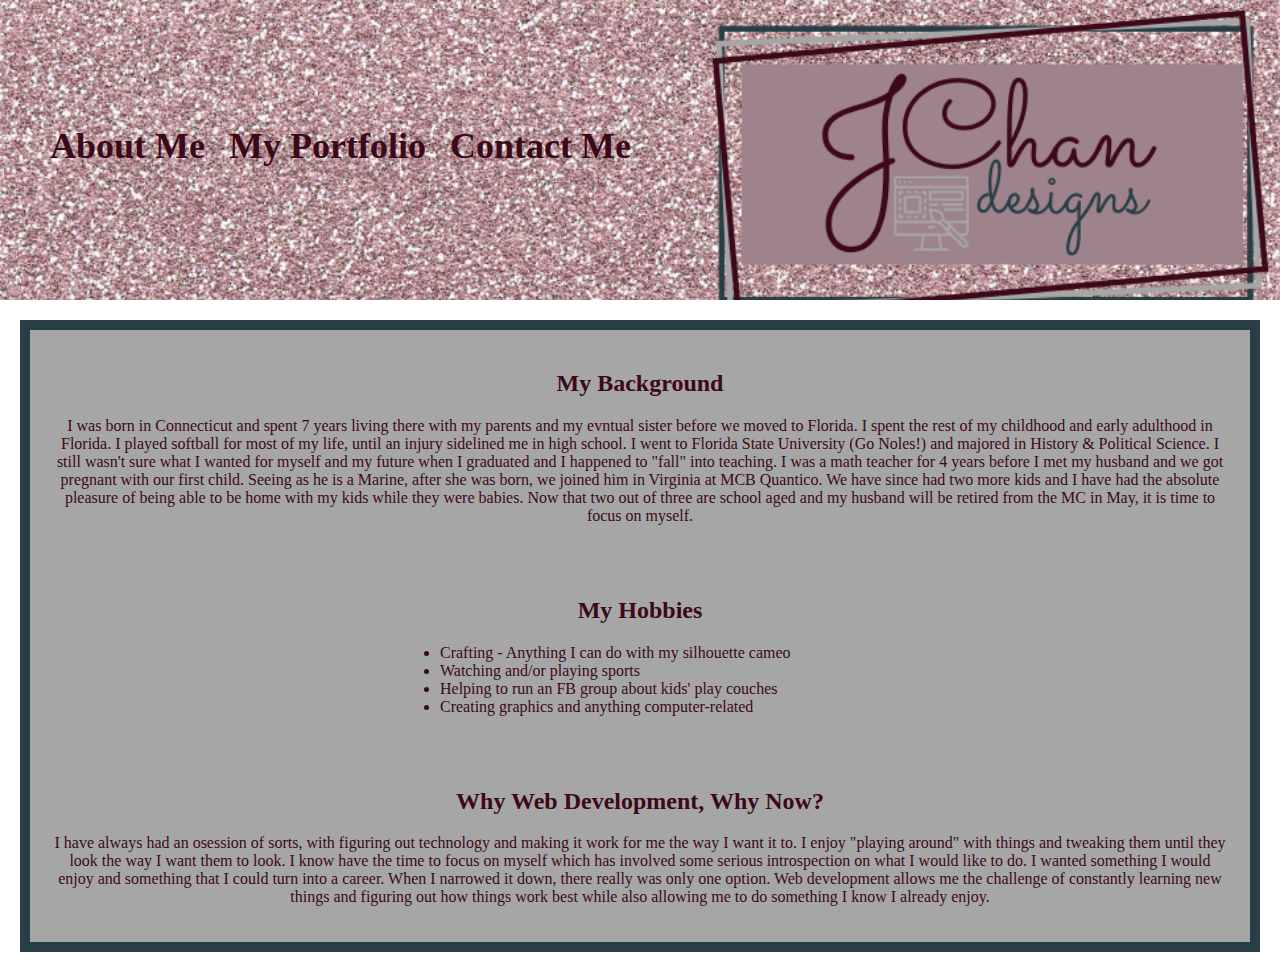
<file: index.html>
<!DOCTYPE html>
<html lang="en">
<head>
    <meta charset="UTF-8">
    <meta http-equiv="X-UA-Compatible" content="IE=edge">
    <meta name="viewport" content="width=device-width, initial-scale=1.0">
    <title>About Me</title>
    <link rel="stylesheet" href="css/main.css">
</head>
<body>
    <nav>
        <ul>
            <li><a href="index.html">About Me</a></li>
            <li><a href="My Portfolio.html">My Portfolio</a></li>
            <li><a href="Contact Me.html">Contact Me</a></li>
        </ul>
    </nav>
   <div class="mainbody">
       <article id="mybackground">
           <h2>My Background</h2>
           <p>
               I was born in Connecticut and spent 7 years living there with my parents and my 
               evntual sister before we moved to Florida. I spent the rest of my childhood and 
               early adulthood in Florida. I played softball for most of my life, until an 
               injury sidelined me in high school. I went to Florida State University (Go 
               Noles!) and majored in History & Political Science. I still wasn't sure what I 
               wanted for myself and my future when I graduated and I happened to "fall" into 
               teaching. I was a math teacher for 4 years before I met my husband and we got 
               pregnant with our first child. Seeing as he is a Marine, after she was born, we 
               joined him in Virginia at MCB Quantico. We have since had two more kids and I 
               have had the absolute pleasure of being able to be home with my kids while they
               were babies. Now that two out of three are school aged and my husband will be 
               retired from the MC in May, it is time to focus on myself.
           </p>
       </article>
       <br>
       <br>
       <article id="myhobbies">
           <h2>My Hobbies</h2>
           <ul> 
               <li>Crafting - Anything I can do with my silhouette cameo</li>
               <li>Watching and/or playing sports</li>
               <li>Helping to run an FB group about kids' play couches</li>
               <li>Creating graphics and anything computer-related</li>
           </ul>
       </article>
       <br>
       <br>
       <article id="whynow">
           <h2>Why Web Development, Why Now?</h2>
           <p>
               I have always had an osession of sorts, with figuring out technology
               and making it work for me the way I want it to. I enjoy "playing around"
               with things and tweaking them until they look the way I want them to look.
               I know have the time to focus on myself which has involved some serious 
               introspection on what I would like to do. I wanted something I would enjoy
               and something that I could turn into a career. When I narrowed it down, 
               there really was only one option. Web development allows me the challenge of
               constantly learning new things and figuring out how things work best while 
               also allowing me to do something I know I already enjoy.
           </p>
       </article>
   </div>


</body>
</html>
</file>
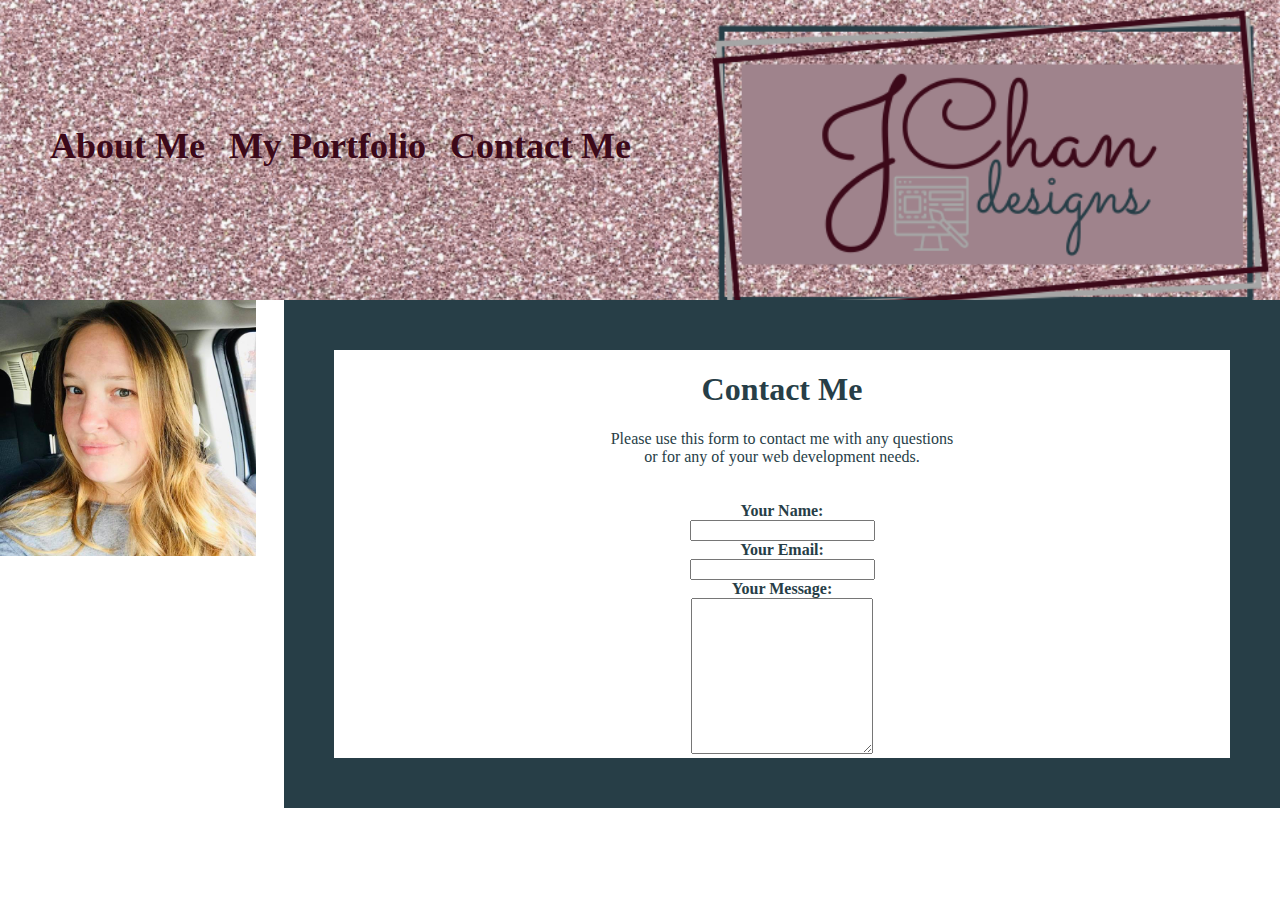
<file: Contact Me.html>
<!DOCTYPE html>
<html lang="en">
<head>
    <meta charset="UTF-8">
    <meta http-equiv="X-UA-Compatible" content="IE=edge">
    <meta name="viewport" content="width=device-width, initial-scale=1.0">
    <title>Document</title>
    <link rel="stylesheet" href="css/main.css">
</head>
<body>
    <nav>
        <ul>
            <li><a href="index.html">About Me</a></li>
            <li><a href="My Portfolio.html">My Portfolio</a></li>
            <li><a href="Contact Me.html">Contact Me</a></li>
        </ul>
    </nav>
    <div>
        <img id="profilepic" src="images/me.jpeg">
    </div>
    <div class="contact">
        <h1>Contact Me</h1>
    
            Please use this form to contact me with any questions <br> or for any of your
            web development needs.
            <br>
            <br>
            <br>
        
    </div>
    <div id="contactform">
        <form action="mailto:jenchan1121@gmail.com" method="post">
            <label>Your Name:</label>
            <br>
            <input type="text">
            <br>
            <label>Your Email:</label>
            <br>
            <input type="text">
            <br>
            <label>Your Message:</label>
            <br>
            <textarea rows="10"></textarea>
        </form>
    </div>
    
</body>
</html>
</file>
<file: css/main.css>
body, html {
    height: 100%;
    margin: 0px;
}

nav {
    background-image: url("../images/banner.png");
    background-size: cover;
    background-repeat: no-repeat;
    height: 300px;
    width: 100%;
    color: #a6a6a6;
    text-decoration: none;
    margin: 0px;
    display:flex;
}

nav li {
    display: inline;
    padding: 10px;
    text-decoration: none;
}

nav li a:link {
    color: #3c0919;
    text-decoration: none;
    font-weight: bold;
    font-size: 36px;
}

nav li a:visited {
    color: #3c0919;
    text-decoration: none;
    font-weight: bold;
}

nav li a:hover {
    color: #273e47;
}

nav ul {
    display: block;
    width: 100%;
    padding-top: 125px;
    margin: 0px;
}

.mainbody {
    border-style: solid;
    border-color: #273e47;
    border-width: 10px;
    margin: 20px;
    padding: 20px;
    background-color: #a6a6a6;
    color: #3c0919;
    display: inline-block;
}

#mybackground {
    text-align: center;
}

#myhobbies h2 {
    text-align:center;
}

#myhobbies ul {
    margin-left: 350px;
}

#whynow {
    text-align: center;
}

.contact {
    text-align:center;
    color:#273e47;
    border-style:solid;
    border-width:50px;
    border-bottom: 0px;
    width: 70%;
    float:right;
}

#contactform {
    text-align:center;
    color:#273e47;
    border-style:solid;
    border-width:50px;
    border-top: 0px;
    width: 70%;
    float:right;

}

#contactform label {
    font-weight: bold;
}

#profilepic {
    width: 256px;
    float:left;
    display:inline;
    padding-bottom: px;
}
</file>
